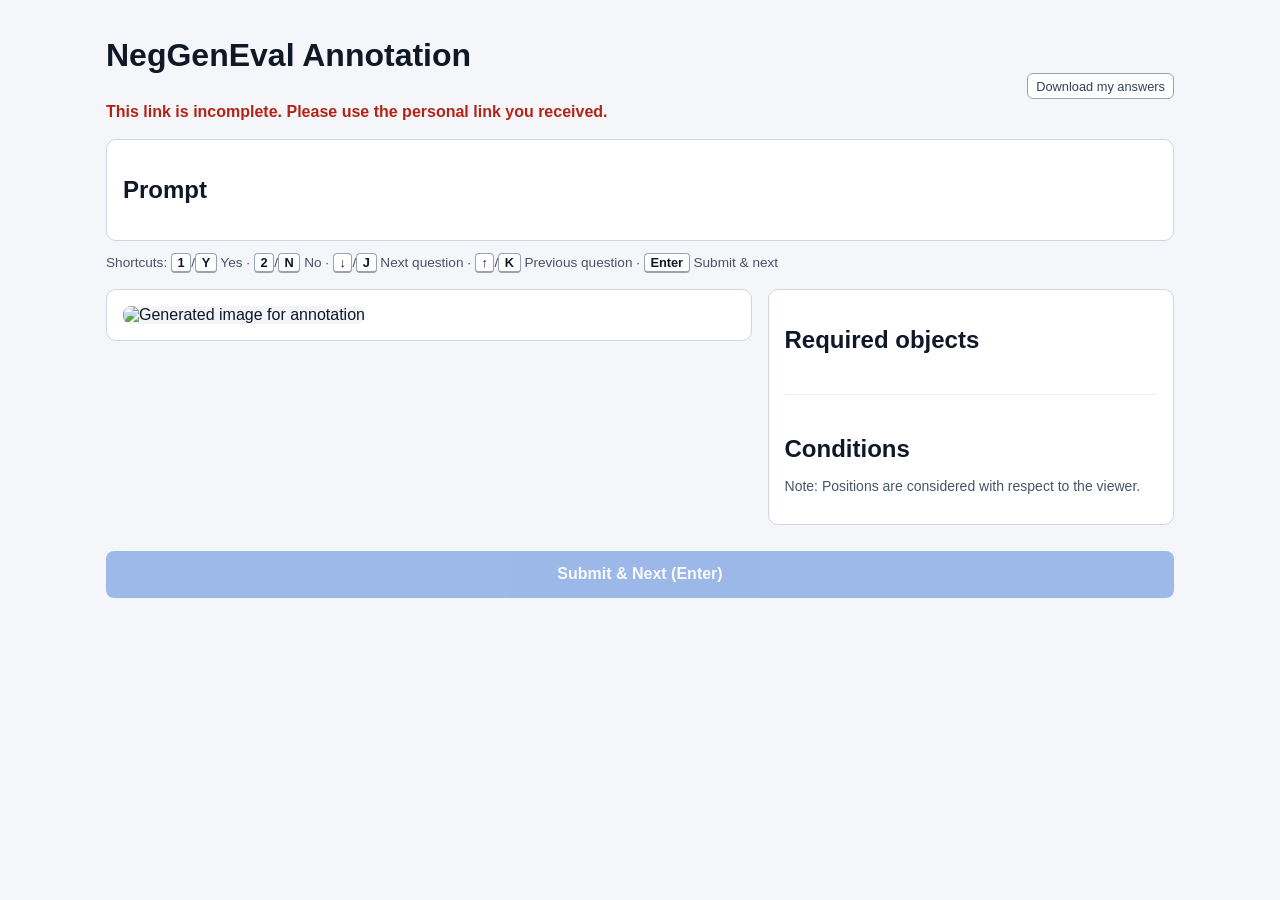
<file: e4b/index.html>
<!DOCTYPE html>
<html lang="en">
  <head>
    <meta charset="UTF-8" />
    <meta name="viewport" content="width=device-width, initial-scale=1.0" />
    <title>NegGenEval Annotation</title>
    <link rel="stylesheet" href="../style.css" />
    <style>
      .topbar-actions { display: flex; gap: 0.4rem; justify-content: flex-end; }
      .pending { color: #b54708; font-size: 0.85rem; margin: 0; }
    </style>
  </head>
  <body>
    <main class="container">
      <header class="topbar">
        <h1>NegGenEval Annotation</h1>
        <div class="annotator-summary">
          <p id="annotatorName" class="annotator-name"></p>
          <p id="progressText" class="progress"></p>
          <p id="pendingText" class="pending" hidden></p>
          <div class="topbar-actions">
            <button id="downloadBtn" class="change-email-btn" type="button">Download my answers</button>
          </div>
        </div>
      </header>

      <section id="statusBanner" class="status" aria-live="polite"></section>

      <section id="promptSection" class="card">
        <h2>Prompt</h2>
        <p id="promptText" class="prompt-text"></p>
      </section>

      <p class="shortcuts-hint">
        Shortcuts:
        <kbd>1</kbd>/<kbd>Y</kbd> Yes &middot;
        <kbd>2</kbd>/<kbd>N</kbd> No &middot;
        <kbd>&#8595;</kbd>/<kbd>J</kbd> Next question &middot;
        <kbd>&#8593;</kbd>/<kbd>K</kbd> Previous question &middot;
        <kbd>Enter</kbd> Submit &amp; next
      </p>

      <section class="annotation-layout">
        <section id="imageSection" class="card image-card">
          <img id="generatedImage" alt="Generated image for annotation" />
        </section>

        <aside class="card question-panel">
          <section id="objectsSection" class="question-group">
            <h2>Required objects</h2>
            <div id="objectQuestions" class="questions"></div>
          </section>

          <section id="conditionsSection" class="question-group">
            <h2>Conditions</h2>
            <p class="section-note">
              Note: Positions are considered with respect to the viewer.
            </p>
            <div id="conditionQuestions" class="questions"></div>
          </section>
        </aside>
      </section>

      <footer class="footer-actions">
        <button id="submitBtn" disabled>Submit &amp; Next (Enter)</button>
      </footer>
    </main>

    <script type="module" src="js/app.js"></script>
  </body>
</html>
</file>
<file: style.css>
:root {
  color-scheme: light;
  font-family: Arial, Helvetica, sans-serif;
}

* {
  box-sizing: border-box;
}

body {
  margin: 0;
  background: #f5f6f9;
  color: #101828;
}

.container {
  max-width: 1100px;
  margin: 0 auto;
  padding: 1rem;
}

.topbar {
  display: flex;
  justify-content: space-between;
  align-items: baseline;
  gap: 1rem;
}

.annotator-summary {
  display: grid;
  gap: 0.2rem;
  justify-items: end;
  text-align: right;
}

.annotator-name,
.progress {
  margin: 0;
}

.annotator-name {
  color: #475467;
  font-size: 0.9rem;
}

.change-email-btn {
  justify-self: end;
  border: 1px solid #98a2b3;
  border-radius: 6px;
  padding: 0.3rem 0.5rem;
  background: #fff;
  color: #344054;
  cursor: pointer;
  font-size: 0.8rem;
}

.change-email-btn:hover {
  border-color: #667085;
}

.change-email-btn:disabled {
  cursor: wait;
  opacity: 0.6;
}

.progress {
  font-weight: 700;
}

.status {
  min-height: 1.5rem;
  margin: 0.25rem 0 0.75rem;
  color: #03543f;
  font-weight: 700;
}

.card {
  background: #fff;
  border: 1px solid #d0d5dd;
  border-radius: 10px;
  padding: 1rem;
  margin-bottom: 1rem;
}

.prompt-text {
  font-size: 1.1rem;
  font-weight: 700;
  line-height: 1.4;
}

.shortcuts-hint {
  margin: -0.25rem 0 1rem;
  color: #475467;
  font-size: 0.85rem;
}

.shortcuts-hint kbd {
  display: inline-block;
  min-width: 1.4em;
  text-align: center;
  border: 1px solid #98a2b3;
  border-bottom-width: 2px;
  border-radius: 4px;
  padding: 0.05rem 0.35rem;
  background: #fff;
  color: #101828;
  font-family: inherit;
  font-size: 0.8rem;
  font-weight: 700;
}

.annotation-layout {
  display: grid;
  grid-template-columns: minmax(0, 1.35fr) minmax(320px, 0.85fr);
  align-items: start;
  gap: 1rem;
}

.image-card,
.question-panel {
  margin-bottom: 1rem;
}

.image-card {
  position: sticky;
  top: 1rem;
}

.question-panel {
  display: grid;
  gap: 1.25rem;
}

.question-group + .question-group {
  border-top: 1px solid #eaecf0;
  padding-top: 1.25rem;
}

.section-note {
  margin: -0.35rem 0 0.75rem;
  color: #475467;
  font-size: 0.875rem;
  font-weight: 400;
  line-height: 1.4;
}

#generatedImage {
  width: 100%;
  max-height: 70vh;
  object-fit: contain;
  background: #f2f4f7;
  border-radius: 8px;
}

.questions {
  display: grid;
  gap: 0.75rem;
}

.question-card {
  border: 1px solid #d0d5dd;
  border-radius: 8px;
  padding: 0.75rem;
  background: #fcfcfd;
}

.question-card.active {
  border-color: #175cd3;
  box-shadow: 0 0 0 2px #bfd7ff;
}

.question-text {
  margin: 0 0 0.6rem;
  font-size: 1.02rem;
}

.hl-object,
.hl-key {
  font-weight: 700;
}

.answer-row {
  display: flex;
  gap: 0.5rem;
  flex-wrap: wrap;
}

.answer-btn {
  border: 1px solid #98a2b3;
  background: #fff;
  border-radius: 6px;
  padding: 0.55rem 0.8rem;
  cursor: pointer;
  font-size: 0.95rem;
}

.answer-btn:hover {
  border-color: #667085;
}

.answer-btn.selected {
  color: #fff;
  border-color: #101828;
  background: #101828;
  font-weight: 700;
}

.footer-actions {
  position: sticky;
  bottom: 0;
  background: #f5f6f9;
  padding: 0.6rem 0 0.4rem;
}

#submitBtn {
  width: 100%;
  border: none;
  border-radius: 8px;
  padding: 0.9rem;
  background: #175cd3;
  color: #fff;
  font-size: 1rem;
  font-weight: 700;
  cursor: pointer;
}

#submitBtn:disabled {
  opacity: 0.4;
  cursor: not-allowed;
}

@media (max-width: 760px) {
  .topbar {
    align-items: flex-start;
  }

  .annotation-layout {
    grid-template-columns: 1fr;
  }

  .image-card {
    position: static;
  }
}

dialog {
  border: none;
  border-radius: 10px;
  width: min(460px, 95vw);
}

#annotatorForm {
  display: grid;
  gap: 0.75rem;
}

#emailInput {
  padding: 0.6rem;
  font-size: 1rem;
}

menu {
  display: flex;
  justify-content: flex-end;
  gap: 0.5rem;
  margin: 0;
  padding: 0;
}
</file>
